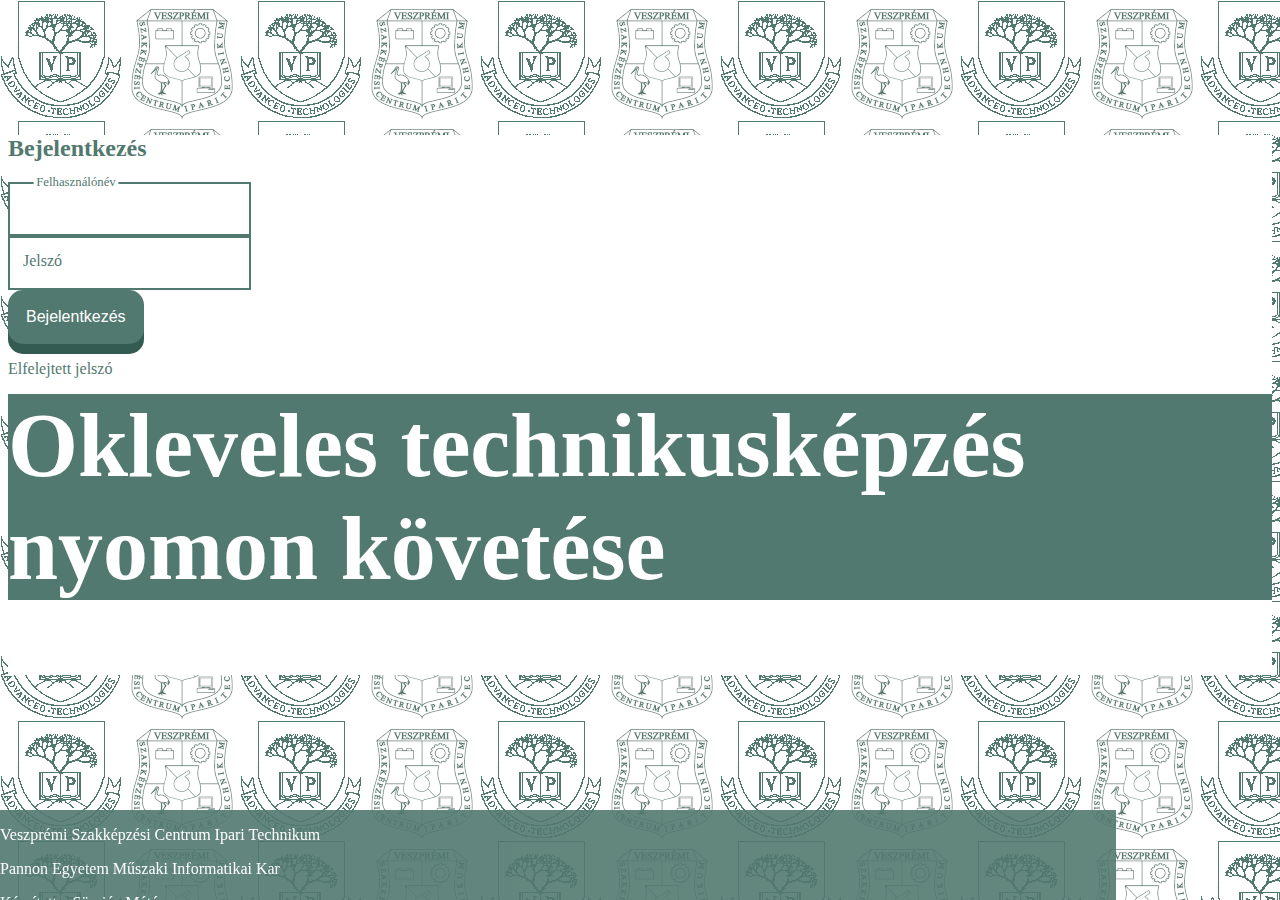
<file: Szakdolgozat/index.html>
<!DOCTYPE html>
<html lang="hu">
<head>
    <meta charset="UTF-8">
    <meta http-equiv="X-UA-Compatible" content="IE=edge">
    <meta name="viewport" content="width=device-width, initial-scale=1.0">
    <title>SzámTech | Bejelentkezés</title>
    <link rel="icon" href="./img/box-arrow-in-right.svg">

    <script>
        if (window.history.replaceState) {
          window.history.replaceState(null, null, window.location.href);
        }
    </script>
      
    <link href="https://cdn.jsdelivr.net/npm/bootstrap@5.0.2/dist/css/bootstrap.min.css" rel="stylesheet" integrity="sha384-EVSTQN3/azprG1Anm3QDgpJLIm9Nao0Yz1ztcQTwFspd3yD65VohhpuuCOmLASjC" crossorigin="anonymous">
    <link rel="stylesheet" href="./css/index_style.css">
</head>
<body>
    <div id="alertBox">
        <div class="alertMessage">

        </div>
        <form>
            <input type="button" value="OK" class="yes">
        </form>
    </div>
    <div class="container text-center">
        <div class="row justify-content-center">
            <div class="col-md-12 col-lg-10 rounded outdiv p-0 d-flex align-self-center shadow-lg">
                <div class="wrap d-md-flex">
                    <div class="col-md-6 col-sm-12 col-12 p-4 rounded align-self-center">
                        <div class="d-flex mb-2" style="color: #52796f;"><h2>Bejelentkezés</h2></div>
                        <form >
                            <div class="input-group">
                                <input required="" type="text" name="user" id="user" autofocus class="col-12 rounded input">
                                <label for="user" class="user-label">Felhasználónév</label>
                            </div>
                            <div class="input-group mt-3">
                                <input required="" type="password" name="passw" id="passw" class="col-12 rounded input">
                                <label for="passw" class="user-label">Jelszó</label>
                            </div>
                            <input type="button" value="Bejelentkezés" name="login" id="login" class="mt-3 rounded col-12"><br/>
                        </form>
                        <div class="mt-3">
                            <p id="replace">Elfelejtett jelszó</p>
                        </div>
                    </div>
                    <div class="col-md-6 col-sm-12 col-12 rightdiv rounded align-self-center">
                        <h1 class="h1_tech">Okleveles technikusképzés nyomon követése</h1>
                    </div>
                </div>
            </div>
        </div>
    </div>
    <div class="row footerdiv col-12 m-0">
        <div class="col-6 text-start">
            <p class="m-0">Veszprémi Szakképzési Centrum Ipari Technikum</p>
            <p class="m-0">Pannon Egyetem Műszaki Informatikai Kar</p>
        </div>
        <div class="col-6 text-end">
            <p class="m-0">Készítette: Sömjén Máté</p>
            <p class="m-0">2023 <img src="./img/copyright_logo.png" alt="copyright_logo" class="copyright_img"> Minden jog fenntartva!</p>
        </div>
    </div>
    <script src="https://cdn.jsdelivr.net/npm/bootstrap@5.0.2/dist/js/bootstrap.bundle.min.js" integrity="sha384-MrcW6ZMFYlzcLA8Nl+NtUVF0sA7MsXsP1UyJoMp4YLEuNSfAP+JcXn/tWtIaxVXM" crossorigin="anonymous"></script>
    <script src="./js/index.js"></script>
</body>
</html>
</file>
<file: Szakdolgozat/css/index_style.css>
body
{
    background-image: url('../img/hatter_kesz.png');
    background-repeat: repeat;
}

.outdiv
{
    height: 60vh;
    margin-top: 15vh;
    margin-bottom: 15vh;
    margin-left: auto;
    margin-right: auto;
    background-color: white;
}

.rightdiv
{
    background-color: #52796f;
    height: 100%;
    display: table;
}

.h1_tech
{
    display: table-cell;
    vertical-align: middle;
    color: white;
    font-size: 10vh;
}

a:link, a:visited, a:hover, a:active, #replace
{
    color: #52796f;
    text-decoration: none;
    font-size: 1rem;
}

#replace:hover
{
    text-decoration: underline;
    font-weight: bold;
}

.input-group {
    position: relative;
}
   
.input {
    border: solid 2px #52796f;
    padding: 1rem;
    font-size: 1rem;
    color: #52796f;
}
   
.user-label {
    position: absolute;
    left: 15px;
    color: #52796f;
    pointer-events: none;
    transform: translateY(1rem);
    transition: 150ms cubic-bezier(0.4,0,0.2,1);
}
   
.input:focus, input:valid {
    outline: none;
    border: solid 2px #52796f;
}
   
.input:focus ~ label, input:valid ~ label {
    transform: translateY(-50%) scale(0.8);
    background-color: white;
    padding: 0 .2em;
    color: #52796f;
}

input[type=button] {
    border-radius: 15px;
    padding: 2vh;
    font-size: 1rem;
    border: none;
    background-color: #52796f;
    transition: all .3s ease;
    box-shadow: #335b51 0px 10px 0px 0px;
    color: white;
}
   
input[type=button]:hover {
    box-shadow: #335b51 0px 7px 0px 0px;
}
   
input[type=button]:active {
    background-color: #52796f;
    box-shadow: #335b51 0px 0px 0px 0px;
    transform: translateY(5px);
    transition: 200ms;
}

.copyright_img{
    width: 2%;
}

.footerdiv{
    background-color: #52796f;
    height: 10vh;
    color: white;
    opacity: 90%;
    position: fixed;
    left: 0;
    bottom: 0;
    z-index: 11;
}

#alertBox {
    display: none;
    background-color: white;
    color: #52796f;
    position: absolute;
    width: 350px;
    border-radius: 5px;
    border: 2px solid #52796f;
    left: 50%;
    margin-left: -160px;
    margin-top: 20px;
    z-index: 10;
    padding: 16px 8px 8px;
    box-sizing: border-box;
    box-shadow: 2px 2px 2px lightgray;
    text-align: center;
}

.yes
{
    width: 100px;
    float: right;
    margin-top: 20px;
    margin-bottom: 5px;
}

@media only screen and (max-width:500px)
{
    .h1_tech
    {
        font-size: 5vh;
    }
}

@media only screen and (min-width:1500px)
{
    .outdiv
    {
        height: 45vh;
        margin-top: 27.5vh;
        margin-bottom: 27.5vh;
    }

    .h1_tech
    {
        font-size: 5vh;
    }

    .footerdiv{
        height: 7vh;
    }
}
</file>
